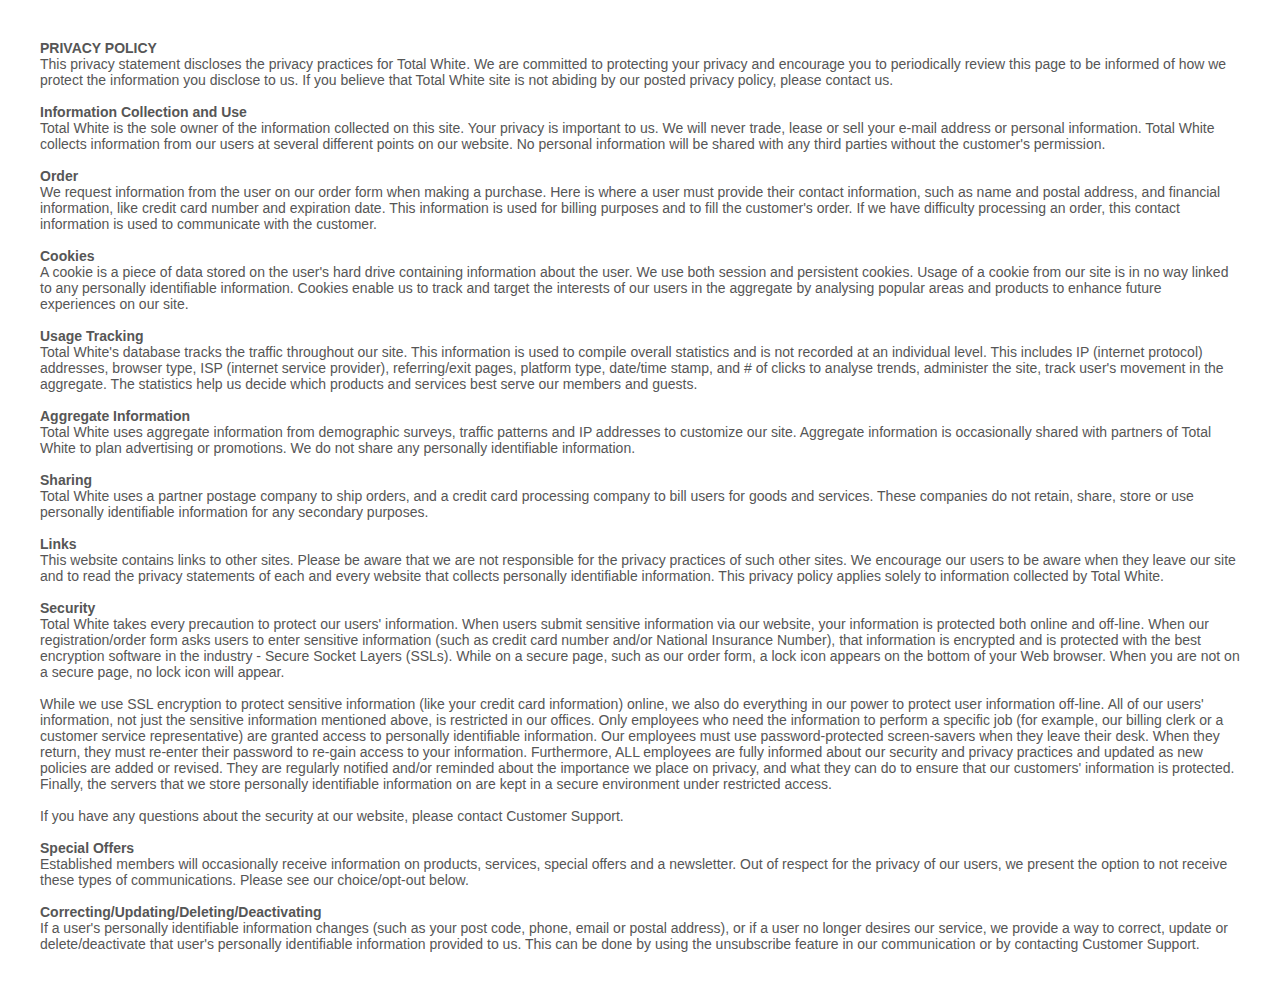
<file: source/AAClearSmoke/legal/privacy.html>
<!DOCTYPE html PUBLIC "-//W3C//DTD XHTML 1.0 Transitional//EN" "http://www.w3.org/TR/xhtml1/DTD/xhtml1-transitional.dtd">
<html xmlns="http://www.w3.org/1999/xhtml"><head>
<meta http-equiv="Content-Type" content="text/html; charset=UTF-8">

<title>TERMS AND CONDITIONS OF USE</title>
<style type="text/css">
body, html{
	margin:0;
	font-family:Arial, Helvetica, sans-serif;
	font-size:14px;
	line-height:16px;
	color:#565656;
	padding:20px;
}
a{
	color:#565656;
	font-weight:bold;
	text-decoration:none;
	
}
</style>
</head>
<body>
<strong>PRIVACY POLICY</strong><br>
This privacy statement discloses the privacy practices for Total White. We are committed to protecting your privacy and encourage you to periodically review this page to be informed of how we protect the information you disclose to us. If you believe that Total White site is not abiding by our posted privacy policy, please contact us.<br><br>

<strong>Information Collection and Use</strong><br>
Total White is the sole owner of the information collected on this site. Your privacy is important to us. We will never trade, lease or sell your e-mail address or personal information. Total White collects information from our users at several different points on our website. No personal information will be shared with any third parties without the customer's permission.<br><br>

<strong>Order</strong><br>
We request information from the user on our order form when making a purchase. Here is where a user must provide their contact information, such as name and postal address, and financial information, like credit card number and expiration date. This information is used for billing purposes and to fill the customer's order. If we have difficulty processing an order, this contact information is used to communicate with the customer.<br><br>

<strong>Cookies</strong><br>
A cookie is a piece of data stored on the user's hard drive containing information about the user. We use both session and persistent cookies. Usage of a cookie from our site is in no way linked to any personally identifiable information. Cookies enable us to track and target the interests of our users in the aggregate by analysing popular areas and products to enhance future experiences on our site.<br><br>

<strong>Usage Tracking</strong><br>
Total White's database tracks the traffic throughout our site. This information is used to compile overall statistics and is not recorded at an individual level. This includes IP (internet protocol) addresses, browser type, ISP (internet service provider), referring/exit pages, platform type, date/time stamp, and # of clicks to analyse trends, administer the site, track user's movement in the aggregate. The statistics help us decide which products and services best serve our members and guests.<br><br>

<strong>Aggregate Information</strong><br>
Total White uses aggregate information from demographic surveys, traffic patterns and IP addresses to customize our site. Aggregate information is occasionally shared with partners of Total White to plan advertising or promotions. We do not share any personally identifiable information.<br><br>

<strong>Sharing</strong><br>
Total White uses a partner postage company to ship orders, and a credit card processing company to bill users for goods and services. These companies do not retain, share, store or use personally identifiable information for any secondary purposes.<br><br>

<strong>Links</strong><br>
This website contains links to other sites. Please be aware that we are not responsible for the privacy practices of such other sites. We encourage our users to be aware when they leave our site and to read the privacy statements of each and every website that collects personally identifiable information. This privacy policy applies solely to information collected by Total White.<br><br>

<strong>Security</strong><br>
Total White takes every precaution to protect our users' information. When users submit sensitive information via our website, your information is protected both online and off-line.
When our registration/order form asks users to enter sensitive information (such as credit card number and/or National Insurance Number), that information is encrypted and is protected with the best encryption software in the industry - Secure Socket Layers (SSLs). While on a secure page, such as our order form, a lock icon appears on the bottom of your Web browser. When you are not on a secure page, no lock icon will appear.<br><br>
While we use SSL encryption to protect sensitive information (like your credit card information) online, we also do everything in our power to protect user information off-line. All of our users' information, not just the sensitive information mentioned above, is restricted in our offices. Only employees who need the information to perform a specific job (for example, our billing clerk or a customer service representative) are granted access to personally identifiable information. Our employees must use password-protected screen-savers when they leave their desk. When they return, they must re-enter their password to re-gain access to your information. Furthermore, ALL employees are fully informed about our security and privacy practices and updated as new policies are added or revised. They are regularly notified and/or reminded about the importance we place on privacy, and what they can do to ensure that our customers' information is protected. Finally, the servers that we store personally identifiable information on are kept in a secure environment under restricted access.<br><br>
If you have any questions about the security at our website, please contact Customer Support.<br><br>

<strong>Special Offers</strong><br>
Established members will occasionally receive information on products, services, special offers and a newsletter. Out of respect for the privacy of our users, we present the option to not receive these types of communications. Please see our choice/opt-out below.<br><br>

<strong>Correcting/Updating/Deleting/Deactivating</strong><br>
If a user's personally identifiable information changes (such as your post code, phone, email or postal address), or if a user no longer desires our service, we provide a way to correct, update or delete/deactivate that user's personally identifiable information provided to us. This can be done by using the unsubscribe feature in our communication or by contacting Customer Support.
</body></html>
</file>
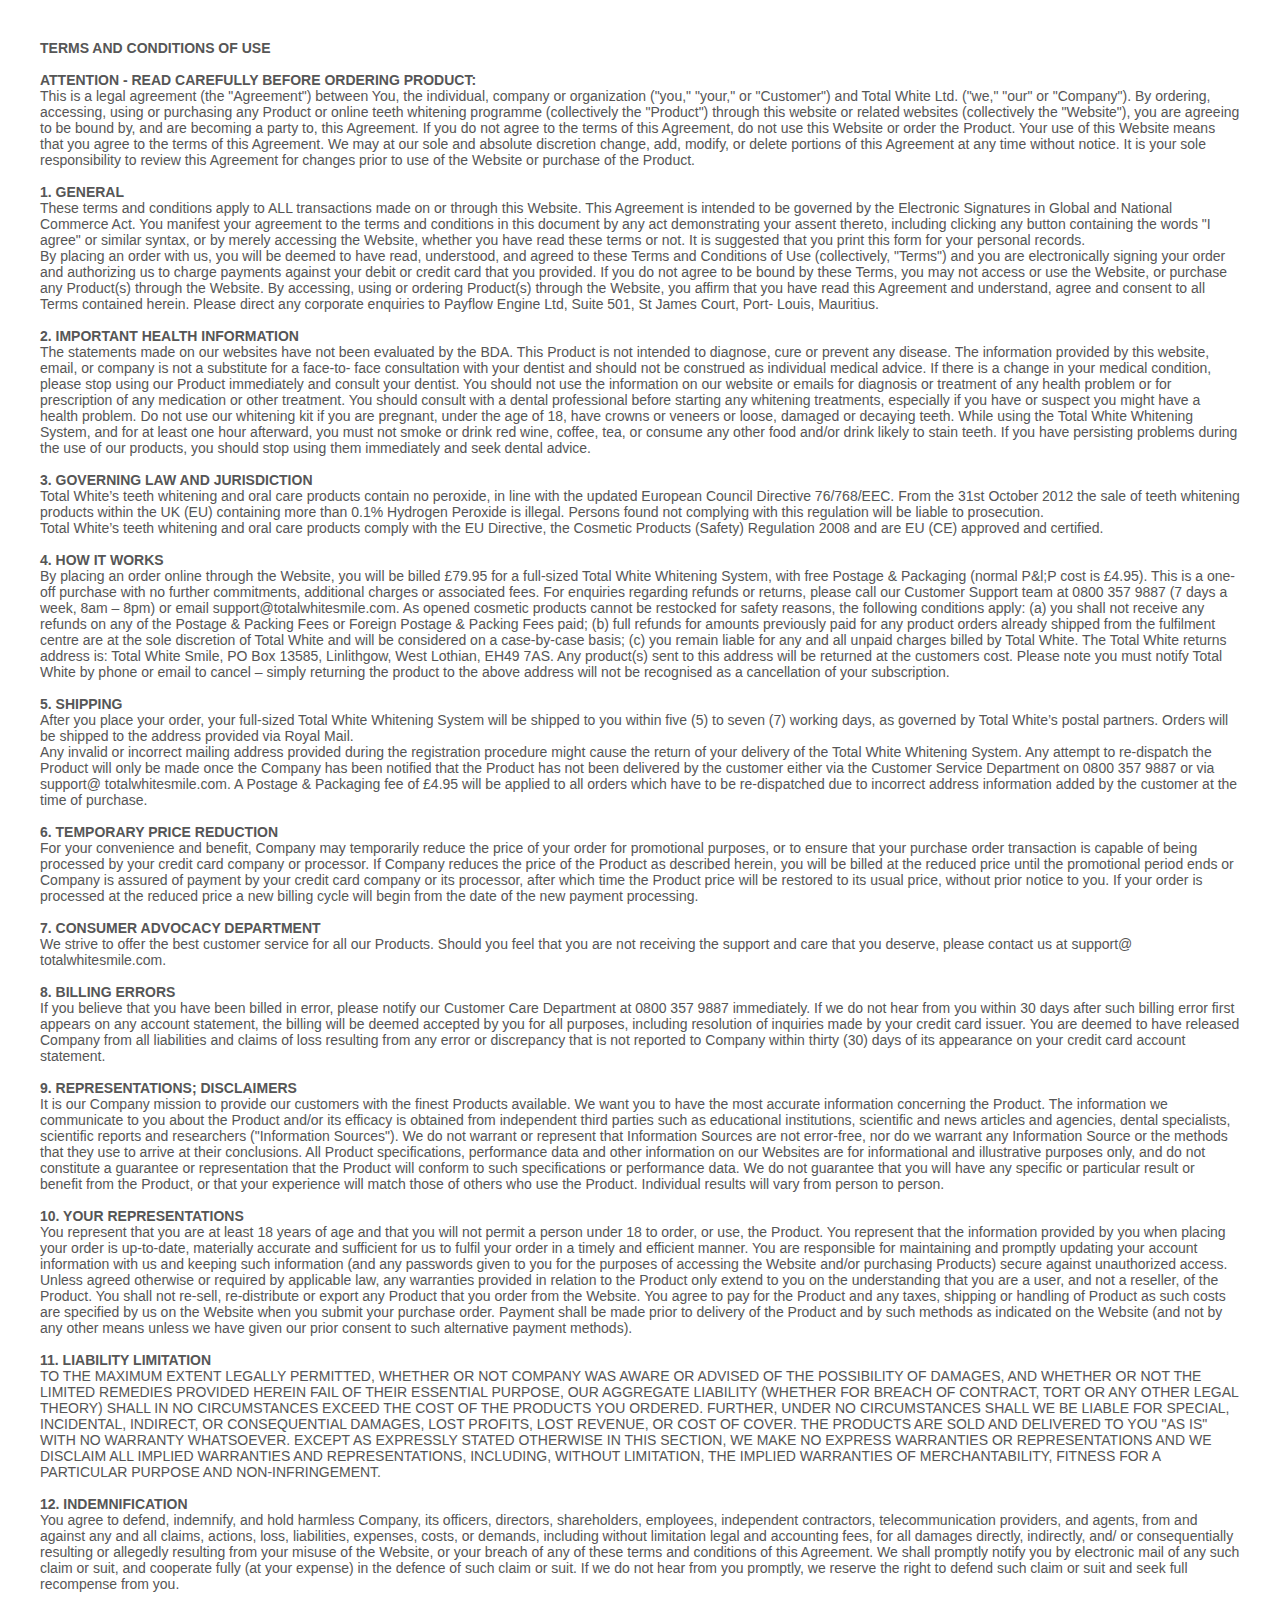
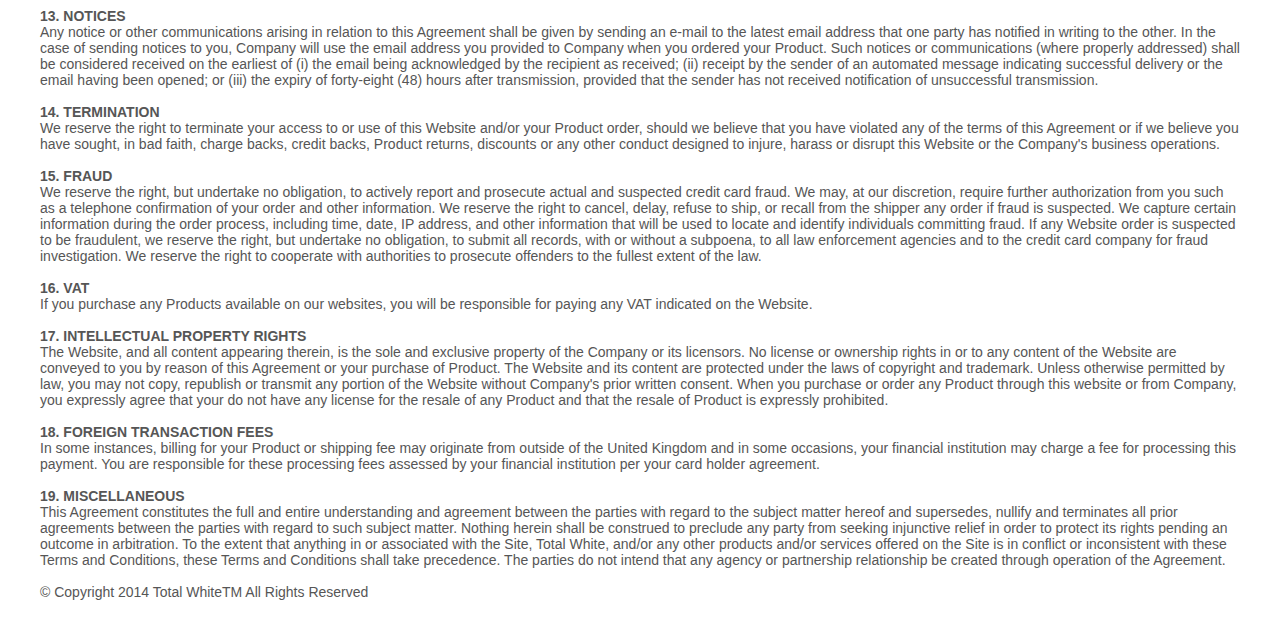
<file: source/AAClearSmoke/legal/terms.html>
<!DOCTYPE html PUBLIC "-//W3C//DTD XHTML 1.0 Transitional//EN" "http://www.w3.org/TR/xhtml1/DTD/xhtml1-transitional.dtd">
<html xmlns="http://www.w3.org/1999/xhtml"><head>
<meta http-equiv="Content-Type" content="text/html; charset=UTF-8">

<title>TERMS AND CONDITIONS OF USE</title>
<style type="text/css">
body, html{
	margin:0;
	font-family:Arial, Helvetica, sans-serif;
	font-size:14px;
	line-height:16px;
	color:#565656;
	padding:20px;
}
a{
	color:#565656;
	font-weight:bold;
	text-decoration:none;
	
}
</style>
</head>
<body>
<strong>TERMS AND CONDITIONS OF USE</strong><br><br>

<strong>ATTENTION - READ CAREFULLY BEFORE ORDERING PRODUCT:</strong><br>
This is a legal agreement (the "Agreement") between You, the individual, company or organization ("you," "your," or "Customer") and Total White Ltd. ("we," "our" or "Company"). By ordering, accessing, using or purchasing any Product or online teeth whitening programme (collectively the "Product") through this website or related websites (collectively the "Website"), you are agreeing to be bound by, and are becoming a party to, this Agreement. If you do not agree to the terms of this Agreement, do not use this Website or order the Product. Your use of this Website means that you agree to the terms of this Agreement. We may at our sole and absolute discretion change, add, modify, or delete portions of this Agreement at any time without notice. It is your sole responsibility to review this Agreement for changes prior to use of the Website or purchase of the Product.<br><br>

<strong>1. GENERAL</strong><br>
These terms and conditions apply to ALL transactions made on or through this Website. This Agreement is intended to be governed by the Electronic Signatures in Global and National Commerce Act. You manifest your agreement to the terms and conditions in this document by any act demonstrating your assent thereto, including clicking any button containing the words "I agree" or similar syntax, or by merely accessing the Website, whether you have read these terms or not. It is suggested that you print this form for your personal records.<br>
By placing an order with us, you will be deemed to have read, understood, and agreed to these Terms and Conditions of Use (collectively, "Terms") and you are electronically signing your order and authorizing us to charge payments against your debit or credit card that you provided. If you do not agree to be bound by these Terms, you may not access or use the Website, or purchase any Product(s) through the Website. By accessing, using or ordering Product(s) through the Website, you affirm that you have read this Agreement and understand, agree and consent to all Terms contained herein. Please direct any corporate enquiries to Payflow Engine Ltd, Suite 501, St James Court, Port- Louis, Mauritius.<br><br>

<strong>2. IMPORTANT HEALTH INFORMATION</strong><br>
The statements made on our websites have not been evaluated by the BDA. This Product is not intended to diagnose, cure or prevent any disease. The information provided by this website, email, or company is not a substitute for a face-to- face consultation with your dentist and should not be
construed as individual medical advice. If there is a change in your medical condition, please stop using our Product immediately and consult your dentist. You should not use the information on our website or emails for diagnosis or treatment of any health problem or for prescription of any medication or other treatment. You should consult with a dental professional before starting any whitening treatments, especially if you have or suspect you might have a health problem. Do not use our whitening kit if you are pregnant, under the age of 18, have crowns or veneers or loose, damaged or decaying teeth. While using the Total White Whitening System, and for at least one hour afterward, you must not smoke or drink red wine, coffee, tea, or consume any other food and/or drink likely to stain teeth. If you have persisting problems during the use of our products, you should stop using them immediately and seek dental advice.<br><br>

<strong>3. GOVERNING LAW AND JURISDICTION</strong><br>
Total White’s teeth whitening and oral care products contain no peroxide, in line with the updated European Council Directive 76/768/EEC. From the 31st October 2012 the sale of teeth whitening products within the UK (EU) containing more than 0.1% Hydrogen Peroxide is illegal. Persons found not complying with this regulation will be liable to prosecution.<br>
Total White’s teeth whitening and oral care products comply with the EU Directive, the Cosmetic Products (Safety) Regulation 2008 and are EU (CE) approved and certified.<br><br>

<strong>4. HOW IT WORKS</strong><br>
By placing an order online through the Website, you will be billed £79.95 for a full-sized Total White Whitening System, with free Postage &amp; Packaging (normal P&ampl;P cost is &pound;4.95). This is a one-off purchase with no further commitments, additional charges or associated fees. For enquiries regarding refunds or returns, please call our Customer Support team at 0800 357 9887 (7 days a week, 8am – 8pm) or email support@totalwhitesmile.com. As opened cosmetic products cannot be restocked for safety reasons, the following conditions apply: (a) you shall not receive any refunds on any of the Postage &amp; Packing Fees or Foreign Postage &amp; Packing Fees paid; (b) full refunds for amounts previously paid for any product orders already shipped from the fulfilment centre are at the sole discretion of Total White and will be considered on a case-by-case basis; (c) you remain liable for any and all unpaid charges billed by Total White. The Total White returns address is: Total White Smile, PO Box 13585, Linlithgow, West Lothian, EH49 7AS. Any product(s) sent to this address will be returned at the customers cost. Please note you must notify Total White by phone or email to cancel – simply returning the product to the above address will not be recognised as a cancellation of your subscription.<br><br>

<strong>5. SHIPPING</strong><br>
After you place your order, your full-sized Total White Whitening System will be shipped to you within five (5) to seven (7) working days, as governed by Total White’s postal partners. Orders will be shipped to the address provided via Royal Mail.<br>
Any invalid or incorrect mailing address provided during the registration procedure might cause the return of your delivery of the Total White Whitening System. Any attempt to re-dispatch the Product will only be made once the Company has been notified that the Product has not been delivered by the customer either via the Customer Service Department on 0800 357 9887 or via support@ totalwhitesmile.com. A Postage &amp; Packaging fee of £4.95 will be applied to all orders which have to be re-dispatched due to incorrect address information added by the customer at the time of purchase.<br><br>

<strong>6. TEMPORARY PRICE REDUCTION</strong><br>
For your convenience and benefit, Company may temporarily reduce the price of your order for promotional purposes, or to ensure that your purchase order transaction is capable of being processed by your credit card company or processor. If Company reduces the price of the Product as described herein, you will be billed at the reduced price until the promotional period ends or Company is assured of payment by your credit card company or its processor, after which time the Product price will be restored to its usual price, without prior notice to you. If your order is processed at the reduced price a new billing cycle will begin from the date of the new payment processing.<br><br>

<strong>7. CONSUMER ADVOCACY DEPARTMENT</strong><br>
We strive to offer the best customer service for all our Products. Should you feel that you are not receiving the support and care that you deserve, please contact us at support@ totalwhitesmile.com.<br><br>

<strong>8. BILLING ERRORS</strong><br>
If you believe that you have been billed in error, please notify our Customer Care Department at 0800 357 9887 immediately. If we do not hear from you within 30 days after such billing error first appears on any account statement, the billing will be deemed accepted by you for all purposes,
including resolution of inquiries made by your credit card issuer. You are deemed to have released Company from all liabilities and claims of loss resulting from any error or discrepancy that is not reported to Company within thirty (30) days of its appearance on your credit card account statement.<br><br>

<strong>9. REPRESENTATIONS; DISCLAIMERS</strong><br>
It is our Company mission to provide our customers with the finest Products available. We want you to have the most accurate information concerning the Product. The information we communicate to you about the Product and/or its efficacy is obtained from independent third parties such as educational institutions, scientific and news articles and agencies, dental specialists, scientific reports and researchers ("Information Sources"). We do not warrant or represent that Information Sources are not error-free, nor do we warrant any Information Source or the methods that they use to arrive at their conclusions. All Product specifications, performance data and other information on our Websites are for informational and illustrative purposes only, and do not constitute a guarantee or representation that the Product will conform to such specifications or performance data.
We do not guarantee that you will have any specific or particular result or benefit from the Product, or that your experience will match those of others who use the Product. Individual results will vary from person to person.<br><br>

<strong>10. YOUR REPRESENTATIONS</strong><br>
You represent that you are at least 18 years of age and that you will not permit a person under 18 to order, or use, the Product. You represent that the information provided by you when placing your order is up-to-date, materially accurate and sufficient for us to fulfil your order in a timely and efficient manner. You are responsible for maintaining and promptly updating your account information with us and keeping such information (and any passwords given to you for the purposes of accessing the Website and/or purchasing Products) secure against unauthorized access. Unless agreed otherwise or required by applicable law, any warranties provided in relation to the Product only extend to you on the understanding that you are a user, and not a reseller, of the Product. You shall not re-sell, re-distribute or export any Product that you order from the Website.
You agree to pay for the Product and any taxes, shipping or handling of Product as such costs are specified by us on the Website when you submit your purchase order. Payment shall be made prior to delivery of the Product and by such methods as indicated on the Website (and not by any other means unless we have given our prior consent to such alternative payment methods).<br><br>

<strong>11. LIABILITY LIMITATION</strong><br>
TO THE MAXIMUM EXTENT LEGALLY PERMITTED, WHETHER OR NOT COMPANY WAS AWARE OR ADVISED OF THE POSSIBILITY OF DAMAGES, AND WHETHER OR NOT THE LIMITED REMEDIES PROVIDED HEREIN FAIL OF THEIR ESSENTIAL PURPOSE, OUR AGGREGATE LIABILITY (WHETHER FOR BREACH OF CONTRACT, TORT OR ANY OTHER LEGAL THEORY) SHALL IN NO CIRCUMSTANCES EXCEED THE COST OF THE PRODUCTS YOU ORDERED. FURTHER, UNDER NO CIRCUMSTANCES SHALL WE BE LIABLE FOR SPECIAL, INCIDENTAL, INDIRECT, OR CONSEQUENTIAL DAMAGES, LOST PROFITS, LOST REVENUE, OR COST OF COVER. THE PRODUCTS ARE SOLD AND DELIVERED TO YOU "AS IS" WITH NO WARRANTY WHATSOEVER. EXCEPT AS EXPRESSLY STATED OTHERWISE IN THIS SECTION, WE MAKE NO EXPRESS WARRANTIES OR REPRESENTATIONS AND WE DISCLAIM ALL IMPLIED WARRANTIES AND REPRESENTATIONS, INCLUDING, WITHOUT LIMITATION, THE IMPLIED WARRANTIES OF MERCHANTABILITY, FITNESS FOR A PARTICULAR PURPOSE AND NON-INFRINGEMENT.<br><br>

<strong>12. INDEMNIFICATION</strong><br>
You agree to defend, indemnify, and hold harmless Company, its officers, directors, shareholders, employees, independent contractors, telecommunication providers, and agents, from and against any and all claims, actions, loss, liabilities, expenses, costs, or demands, including without limitation
legal and accounting fees, for all damages directly, indirectly, and/ or consequentially resulting or allegedly resulting from your misuse of the Website, or your breach of any of these terms and conditions of this Agreement. We shall promptly notify you by electronic mail of any such claim or suit, and cooperate fully (at your expense) in the defence of such claim or suit. If we do not hear from you promptly, we reserve the right to defend such claim or suit and seek full recompense from you.<br><br>

<strong>13. NOTICES</strong><br>
Any notice or other communications arising in relation to this Agreement shall be given by sending an e-mail to the latest email address that one party has notified in writing to the other. In the case of sending notices to you, Company will use the email address you provided to Company when you ordered your Product. Such notices or communications (where properly addressed) shall be considered received on the earliest of (i) the email being acknowledged by the recipient as received; (ii) receipt by the sender of an automated message indicating successful delivery or the email having been opened; or (iii) the expiry of forty-eight (48) hours after transmission, provided that the sender has not received notification of unsuccessful transmission.<br><br>

<strong>14. TERMINATION</strong><br>
We reserve the right to terminate your access to or use of this Website and/or your Product order, should we believe that you have violated any of the terms of this Agreement or if we believe you have sought, in bad faith, charge backs, credit backs, Product returns, discounts or any other conduct designed to injure, harass or disrupt this Website or the Company's business operations.<br><br>

<strong>15. FRAUD</strong><br>
We reserve the right, but undertake no obligation, to actively report and prosecute actual and suspected credit card fraud. We may, at our discretion, require further authorization from you such as a telephone confirmation of your order and other information. We reserve the right to cancel, delay, refuse to ship, or recall from the shipper any order if fraud is suspected. We capture certain information during the order process, including time, date, IP address, and other information that will be used to locate and identify individuals committing fraud. If any Website order is suspected to be fraudulent, we reserve the right, but undertake no obligation, to submit all records, with or without a subpoena, to all law enforcement agencies and to the credit card company for fraud investigation. We reserve the right to cooperate with authorities to prosecute offenders to the fullest extent of the law.<br><br>

<strong>16. VAT</strong><br>
If you purchase any Products available on our websites, you will be responsible for paying any VAT indicated on the Website.<br><br>

<strong>17. INTELLECTUAL PROPERTY RIGHTS</strong><br>
The Website, and all content appearing therein, is the sole and exclusive property of the Company or its licensors. No license or ownership rights in or to any content of the Website are conveyed to you by reason of this Agreement or your purchase of Product. The Website and its content are protected under the laws of copyright and trademark. Unless otherwise permitted by law, you may not copy, republish or transmit any portion of the Website without Company's prior written consent. When you purchase or order any Product through this website or from Company, you expressly agree that your do not have any license for the resale of any Product and that the resale of Product is expressly prohibited.<br><br>

<strong>18. FOREIGN TRANSACTION FEES</strong><br>
In some instances, billing for your Product or shipping fee may originate from outside of the United
Kingdom and in some occasions, your financial institution may charge a fee for processing this payment. You are responsible for these processing fees assessed by your financial institution per your card holder agreement.<br><br>

<strong>19. MISCELLANEOUS</strong><br>
This Agreement constitutes the full and entire understanding and agreement between the parties with regard to the subject matter hereof and supersedes, nullify and terminates all prior agreements between the parties with regard to such subject matter. Nothing herein shall be construed to preclude any party from seeking injunctive relief in order to protect its rights pending an outcome in arbitration. To the extent that anything in or associated with the Site, Total White, and/or any other products and/or services offered on the Site is in conflict or inconsistent with these Terms and Conditions, these Terms and Conditions shall take precedence. The parties do not intend that any agency or partnership relationship be created through operation of the Agreement.<br><br>

© Copyright 2014 Total WhiteTM All Rights Reserved

</body></html>
</file>
